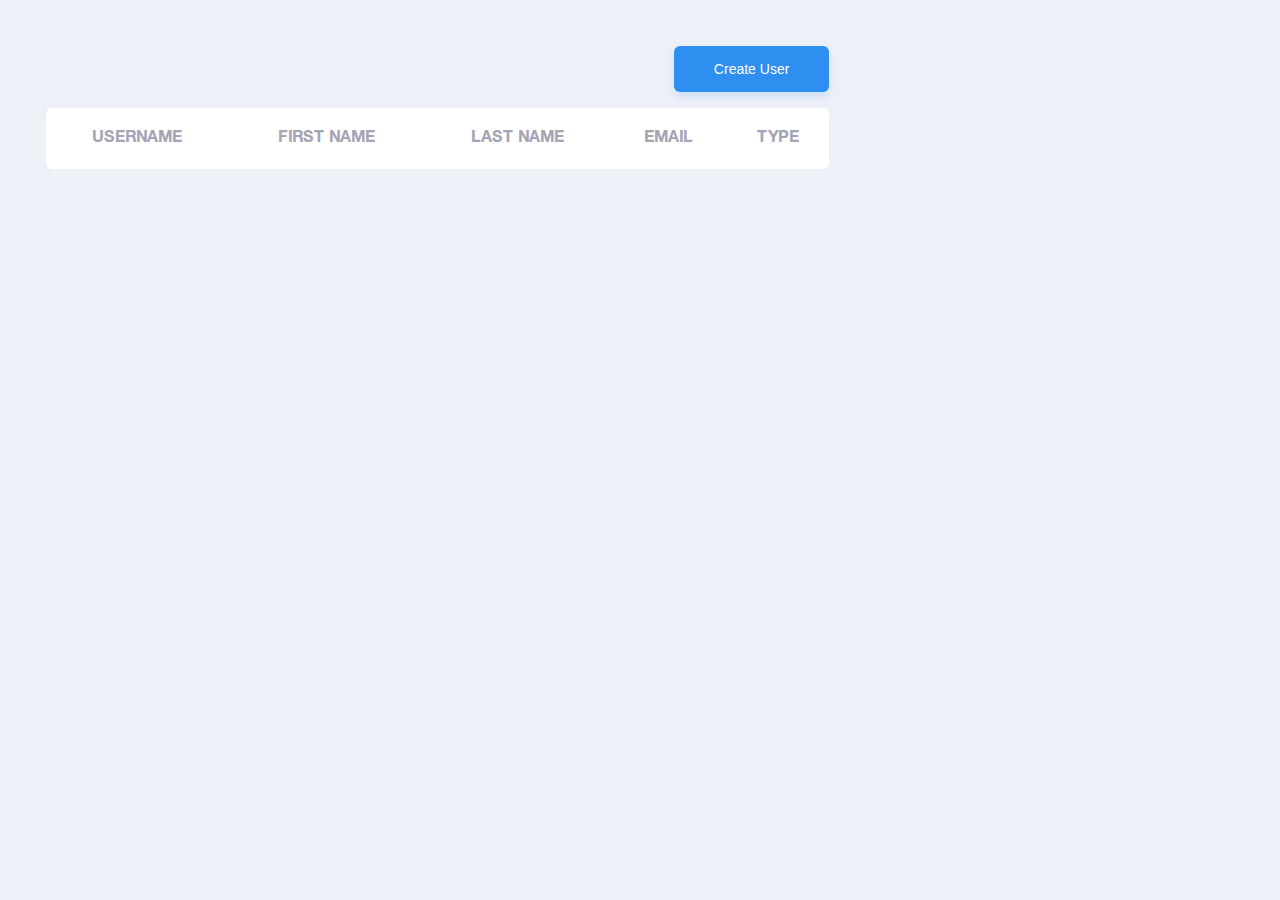
<file: index.html>
<!DOCTYPE html>
<html ng-app="testAngularjsApp" lang="en">
<head>
  <meta charset="utf-8">
  <meta name="robots" content="noindex, nofollow">
  <meta name="viewport" content="user-scalable=no, width=device-width, initial-scale=1, maximum-scale=1">
  <title>testAngularjsApp</title>
  <link rel="stylesheet" href="css/main.css">
</head>
<body>

<div class="site">
  <div ng-view></div>
</div><!-- /site -->

</body>
<script src="js/lib/angular.min.js"></script>
<script src="js/lib/angular-route.min.js"></script>
<script src="js/app.js"></script>
<script src="js/directives/directives.js"></script>
<script src="js/controllers/UsersController.js"></script>
<script src="js/controllers/MessagesController.js"></script>
<script src="js/controllers/FormController.js"></script>
<script src="js/controllers/EditFormController.js"></script>
<script src="js/services/usersDataService.js"></script>
</html>
</file>
<file: css/main.css>
@charset "utf-8";

/* --------------- Style to null --------------- */
*{-moz-box-sizing:border-box;box-sizing:border-box;}html,body,div,span,h1,h2,h3,h4,h5,h6,p,em,img,strong,sub,sup,b,u,i,dl,dt,dd,ol,ul,li,fieldset,form,label,table,tbody,tfoot,thead,tr,th,td,article,aside,canvas,details,figcaption,figure,a,footer,header,menu,nav,section,summary,time,mark,audio,video{border:0;outline:0;vertical-align:baseline;background:transparent;font-size:100%;margin:0;padding:0;}a{background:transparent;}table{border-collapse:collapse;border-spacing:0;}td,td img{vertical-align:top;}input,select,button,textarea{font-size:12px;font-family:Arial, Helvetica, sans-serif;margin:0;}input[type="text"],input[type="password"],textarea,input[type="email"],input[type="phone"],input[type="number"]{font:12px Arial, Helvetica, sans-serif;padding:0;}input[type="checkbox"]{vertical-align:bottom;}input[type="radio"]{vertical-align:text-bottom;}sub{vertical-align:sub;font-size:smaller;}sup{vertical-align:super;font-size:smaller;}article,aside,details,figcaption,figure,footer,header,menu,nav,section{display:block;}ul,ol{list-style:none;}html{overflow-y:scroll;overflow-x:auto;}html,body{height:100%;}body{line-height:1;color:#000;text-align:left;z-index:1;position:relative;}input [type='text']{padding:0;}textarea{resize:none;overflow:auto;}label,input[type="button"],input[type="submit"],button{cursor:pointer;}input[type="button"],input[type="reset"],input[type="submit"],button,input[type="text"],input[type="password"],textarea,input[type="email"],input[type="tel"],input[type="phone"],input[type="number"]{-webkit-appearance:none;}a,a:visited,a:hover,a:focus,a:active{text-decoration:none;}input[type="submit"]::-moz-focus-inner,button::-moz-focus-inner{border:0;padding:0;}input:invalid{outline:none;-moz-box-shadow:none;border:none;}input,textarea,input[type="search"]:focus,:focus{outline:none;}
input[type="search"]::-webkit-search-cancel-button {
  -webkit-appearance: none;
}
body {
  font-family: "Helvetica-Regular", sans-serif;
  background: var(--background-main);
  color: var(--font-color-1);
}

:root {
  --background-main: #EEF0F8;
  --background-error: #EF7DA0;
  --background-success: #66BB6A;
  --background-cross-1: #a4a4b5;
  --background-cross-2: #747483;
  --background-btn: #2E8FF0;
  --background-btn-2: #F44682;
  --background-disabled-btn: #75b7fa;
  --background-disabled-btn-2: #f36a99;
  --background-btn-hover: #1f78d2;
  --background-btn-2-hover: #de2161;
  --background-2: #fff;
  --background-3: #F4F5F8;
  --background-4: #e5e6eb;
  --background-5: #F3F6F9;
  --background-6: #e8f3ff;
  --border-error-color: #EF7DA0;
  --box-shadow-btn: rgba(46, 143, 240, 0.16);
  --box-shadow-btn-2: rgba(244, 70, 130, 0.16);
  --box-shadow-error: rgba(239, 125, 160, 0.36);
  --box-shadow-success: rgba(76, 175, 80, 0.36);
  --font-color-1: #3F4254;
  --font-color-2: #fff;
  --font-color-3: #A4A4B5;
  --font-color-btn: #fff;
}

@font-face {
  font-family: "Helvetica-Regular";
  src: url(../fonts/Helvetica-Regular.ttf);
  font-weight: 400;
}

@font-face {
  font-family: "Helvetica-Bold";
  src: url(../fonts/Helvetica-Bold.ttf);
  font-weight: 700;
}

/* --------------- placeholder --------------- */
::-webkit-input-placeholder {
  color: #898989;
  -webkit-transition: color 300ms ease-in-out;
}
:-moz-placeholder {
  color: #898989;
  -webkit-transition: color 300ms ease-in-out;
  transition: color 300ms ease-in-out;
}
.placeholder {
  color: #898989;
  -webkit-transition: color 300ms ease-in-out;
  transition: color 300ms ease-in-out;
}
:focus::-webkit-input-placeholder {color: transparent}
:focus::-moz-placeholder          {color: transparent}
:focus:-moz-placeholder           {color: transparent}
:focus:-ms-input-placeholder      {color: transparent}
/* --------------- /placeholder --------------- */

/* ------------ btn ------------ */
.btn {
  display: inline-block;
  vertical-align: top;
  padding: 16px 40px;
  background: var(--background-btn);
  font-size: 14px;
  line-height: 1;
  color: var(--font-color-btn);
  box-shadow: 0 5px 8px var(--box-shadow-btn);
  border-radius: 6px;
  border: none;
  text-decoration: none;
  transition: background 0.3s ease;
}
.btn_2 {
  background: var(--background-btn-2);
  box-shadow: 0 5px 8px var(--box-shadow-btn-2);
}
.btn:disabled {
  background: var(--background-disabled-btn);
  cursor: not-allowed;
}
.btn_2:disabled {
  background: var(--background-disabled-btn-2);
}
/* ------------ /btn ------------ */

/* ------------ site ------------ */
.site {
  min-width: 320px;
}
.site__content {
  padding: 26px;
}
.site__content_error {
  display: flex;
  min-height: 100vh;
  align-items: center;
}
/* ------------ /site ------------ */

/* ------------ messages ------------ */
.messages {
  margin: 0 -13px;
}
.messages__column {
  padding-left: 13px;
  padding-right: 13px;
}
.messages__error,
.messages__success {
  font-size: 13px;
  color: var(--font-color-2);
  border-radius: 6px;
  line-height: 1.3;
  padding: 20px 26px;
  margin-bottom: 16px;
}
.messages__error {
  background: var(--background-error);
  box-shadow: 0 10px 15px var(--box-shadow-error);
}
.messages__success {
  background: var(--background-success);
  box-shadow: 0 10px 15px var(--box-shadow-success);
}
/* ------------ /messages ------------ */

/* ------------ nice-table ------------ */
.nice-table {
  width: 100%;
  background: var(--background-2);
  border-radius: 6px;
}
.nice-table__wrap {
  width: 100%;
}
.nice-table__thead {
  display: none;
}
.nice-table__tbody tr {
  display: block;
  background: var(--background-3);
}
.nice-table__tbody tr:nth-child(even) {
  background: var(--background-4);
}
.nice-table__tbody td {
  display: block;
  font-size: 13px;
  line-height: 1.3;
  text-align: right;
  padding: 10px;
  border-bottom: 1px solid var(--background-2);
}
.nice-table__tbody td:before {
  content: attr(data-label)':';
  float: left;
  text-transform: uppercase;
  margin-right: 15px;
  color: inherit;
  font-family: "Helvetica-Bold", sans-serif;
}
/* ------------ /nice-table ------------ */

/* ------------ add-user ------------ */
.add-user {
  margin: 0 -13px 16px;
}
.add-user__wrap {
  padding-left: 13px;
  padding-right: 13px;
  text-align: right;
}
/* ------------ /add-user ------------ */

/* ------------ users ------------ */
.users {
  margin: 0 -13px;
}
.users__column {
  padding-left: 13px;
  padding-right: 13px;
  margin-bottom: 26px;
}
/* ------------ /users ------------ */

/* ------------ nice-form ------------ */
.nice-form {
  width: 100%;
  padding: 26px;
  background: var(--background-2);
  border-radius: 6px;
}
.nice-form__head {
  display: flex;
  align-items: flex-start;
  justify-content: space-between;
  margin-bottom: 13px;
}
.nice-form__title {
  padding-right: 13px;
  color: var(--font-color-1);
  font-size: 16px;
  font-family: "Helvetica-Bold", sans-serif;
}
.nice-form__close {
  position: relative;
  border: none;
  background: none;
  width: 24px;
  height: 24px;
  padding: 0;
}
.nice-form__close:before,
.nice-form__close:after {
  content: '';
  position: absolute;
  top: 4px;
  left: 11px;
  background: var(--background-cross-1);
  width: 2px;
  height: 15px;
  transform-origin: center;
  transition: background 0.3s ease;
}
.nice-form__close:before {
  transform: rotate(45deg)
}
.nice-form__close:after {
  transform: rotate(-45deg)
}
.nice-form__row {
  margin-bottom: 16px;
}
.nice-form__row_submit {
  text-align: center;
}
.nice-form__row_email {
  position: relative;
}
.nice-form__row_email .nice-form__field:focus,
.nice-form__row_email .nice-form__field {
  background-image: url(../img/at.svg) !important;
  background-repeat: no-repeat;
  background-position: 5px 10px;
  padding-left: 33px !important;
}
.nice-form__row_sb {
  display: flex;
  flex-wrap: wrap;
  flex-direction: column;
}
.nice-form__row_sb > * {
  width: 100%;
  max-width: 200px;
  margin: 0 auto 16px;
}
.nice-form__label {
  display: inline-block;
  font-size: 13px;
  font-family: "Helvetica-Regular", sans-serif;
  margin-bottom: 3px;
  color: var(--font-color-1);
}
.nice-form__field {
  display: block;
  width: 100%;
  height: 46px;
  padding: 0 16px !important;
  color: var(--font-color-1);
  font-size: 13px !important;
  font-family: "Helvetica-Regular", sans-serif !important;
  background: var(--background-5);
  border-radius: 6px;
  border: 1px solid var(--background-5) !important;
  transition: border 0.3s ease, background 0.3s ease;
}
.nice-form__field:focus {
  border-color: var(--background-6) !important;
  background: var(--background-6);
}
.nice-form__field.ng-invalid.ng-touched {
  border-color: var(--border-error-color) !important;
}
.nice-form__error {
  padding-top: 3px;
  font-size: 13px;
  color: var(--border-error-color);
}
/* ------------ /nice-form ------------ */

/* ------------ error-page ------------ */
.error-page {
  max-width: 600px;
  margin: 0 auto;
  text-align: center;
}
.error-page__title {
  font-size: 100px;
  line-height: 1;
  font-family: "Helvetica-Bold", sans-serif;
  font-weight: 700;
  margin-bottom: 26px;
}
.error-page__sub-title {
  font-size: 30px;
  line-height: 1.3;
  font-family: "Helvetica-Regular", sans-serif;
  font-weight: 400;
  margin-bottom: 26px;
}
.error-page p {
  line-height: 1.3;
  margin-bottom: 16px;
}
.error-page p a {
  color: inherit;
  border-bottom: 1px solid currentColor;
  transition: border-bottom 0.3s ease;
}
/* ------------ /error-page ------------ */

@media screen and (min-width: 768px) {

  /* ------------ messages ------------ */
  .messages__column {
    position: fixed;
    top: 26px;
    width: 281px;
    padding: 0;
  }
  .messages__column_1 {
    left: 26px;
  }
  .messages__column_2 {
    right: 26px;
  }
  /* ------------ /messages ------------ */

  /* ------------ nice-table ------------ */
  .nice-table__thead {
    display: table-header-group;
  }
  .nice-table__tbody tr {
    display: table-row;
    margin-bottom: 0;
    border-bottom: 2px solid var(--background-2);
  }
  .nice-table__tbody tr:nth-child(even) {
    background: var(--background-3);
  }
  .nice-table__tbody td {
    display: table-cell;
    vertical-align: middle;
    text-align: center;
    border: none;
  }
  .nice-table__tbody td:before {
    display: none;
  }
  .nice-table__tbody td:last-child {
    border-right: none;
  }
  .nice-table__thead th {
    vertical-align: middle;
    text-align: center;
    padding: 20px 10px;
    line-height: 1.3;
    color: var(--font-color-3);
    text-transform: uppercase;
    font-family: "Helvetica-Bold", sans-serif;
  }
  /* ------------ /nice-table ------------ */

  /* ------------ nice-form ------------ */
  .nice-form__row_sb {
    flex-direction: row;
    justify-content: space-between;
  }
  .nice-form__row_sb > * {
    width: auto;
    margin: 0;
  }
  /* ------------ /nice-form ------------ */

}

@media screen and (min-width: 1024px) {

  /* ------------ btn ------------ */
  .btn:hover:not(:disabled) {
    background: var(--background-btn-hover);
  }
  .btn_2:hover:not(:disabled) {
    background: var(--background-btn-2-hover);
  }
  /* ------------ /btn ------------ */

  /* ------------ site ------------ */
  .site__content {
    padding: 46px;
  }
  /* ------------ /site ------------ */

  /* ------------ messages ------------ */
  .messages__column {
    top: 46px;
  }
  .messages__column_1 {
    left: 46px;
  }
  .messages__column_2 {
    right: 46px;
  }
  /* ------------ /messages ------------ */

  /* ------------ add-user ------------ */
  .add-user__wrap {
    width: 66.6666%;
  }
  /* ------------ /add-user ------------ */

  /* ------------ users ------------ */
  .users {
    display: flex;
    align-items: stretch;
  }
  .users__column {
    display: flex;
    align-items: stretch;
  }
  .users__column_1 {
    width: 66.6666%;
  }
  .users__column_2 {
    width: 33.3333%;
  }
  /* ------------ /users ------------ */

  /* ------------ nice-form ------------ */
  .nice-form__close:hover:before,
  .nice-form__close:hover:after {
    background: var(--background-cross-2);
  }
  /* ------------ /nice-form ------------ */

  /* ------------ error-page ------------ */
  .error-page__title {
    font-size: 150px;
    margin-bottom: 16px;
  }
  .error-page__sub-title {
    font-size: 50px;
  }
  .error-page p a:hover {
    border-bottom: 1px solid transparent;
  }
  /* ------------ /error-page ------------ */

}
</file>
